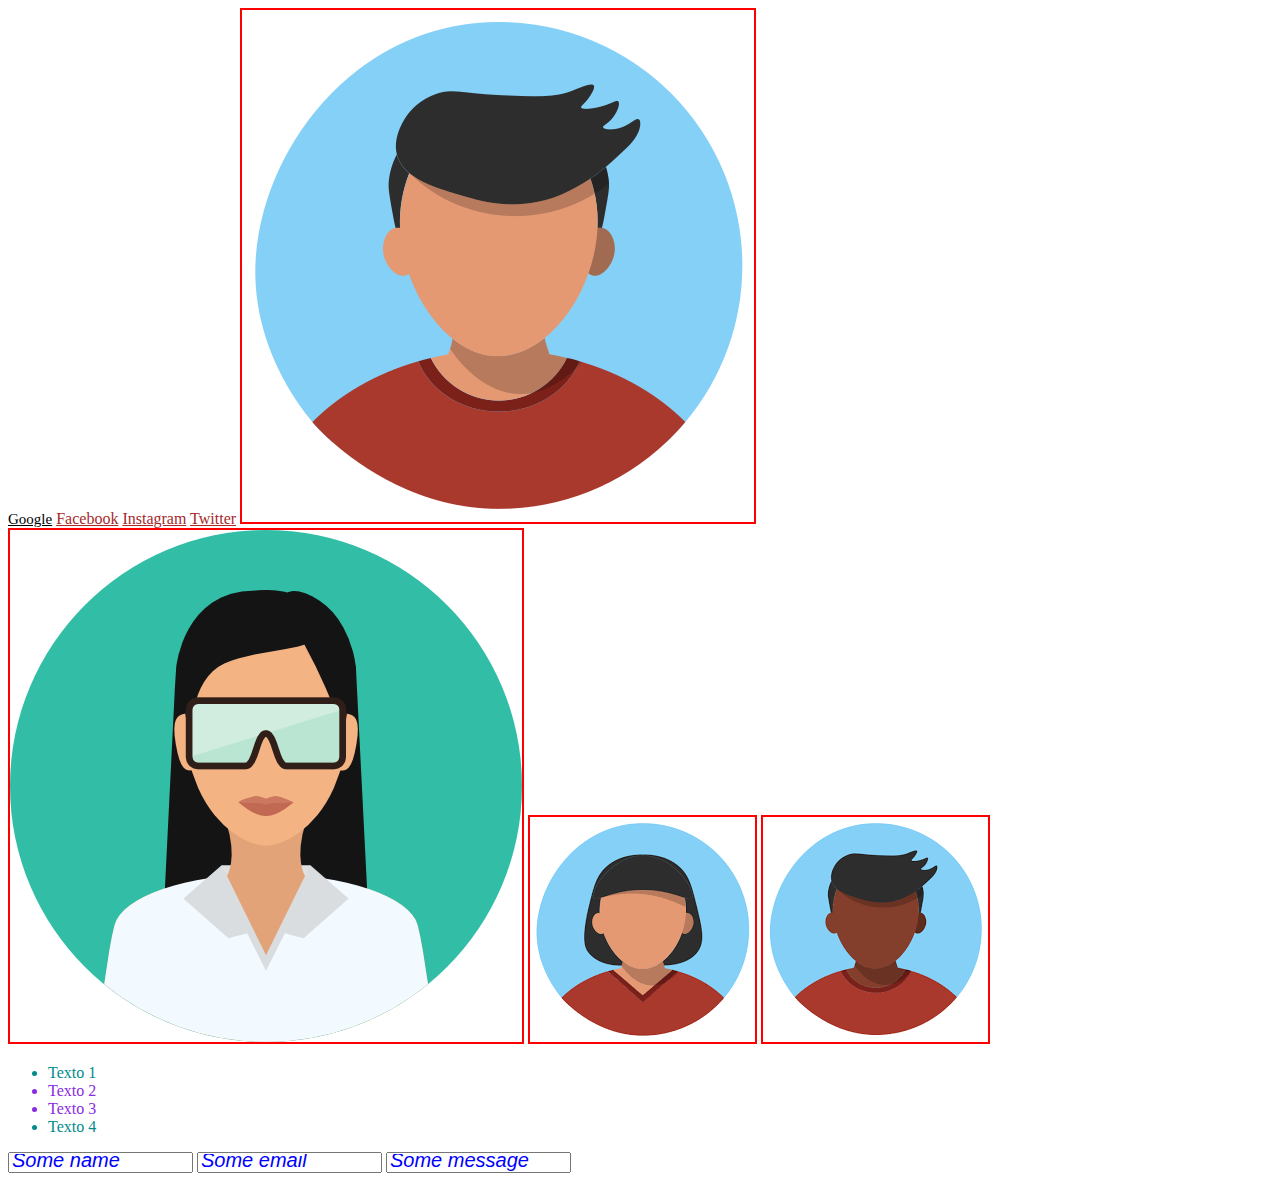
<file: index2.html>
<!DOCTYPE html>
<html lang="en">
<head>
    <meta charset="UTF-8">
    <meta http-equiv="X-UA-Compatible" content="IE=edge">
    <meta name="viewport" content="width=device-width, initial-scale=1.0">
    <title>Document</title>
    <link rel="stylesheet" href="style.css">
</head>
<body>
    <a href="https://google.cl" class="">Google</a>
    <a href="">Facebook</a>
    <a href="" class="">Instagram</a>
    <a href="">Twitter</a>

    <img src="./img/test1.jpg" alt="" />
    <img src="./img/test2.png" alt="" />
    <img src="./img/test3.gif" alt="" />
    <img src="./img/test4.jpeg" alt="" />


    <ul>
        <li class="class1">Texto 1</li>
        <li class="class1 class2">Texto 2</li>
        <li class="class2 class3">Texto 3</li>
        <li class="class3 class4 class1">Texto 4</li>
    </ul>

    <input placeholder="Some name">
    <input placeholder="Some email">
    <input placeholder="Some message">

</body>
</html>
</file>
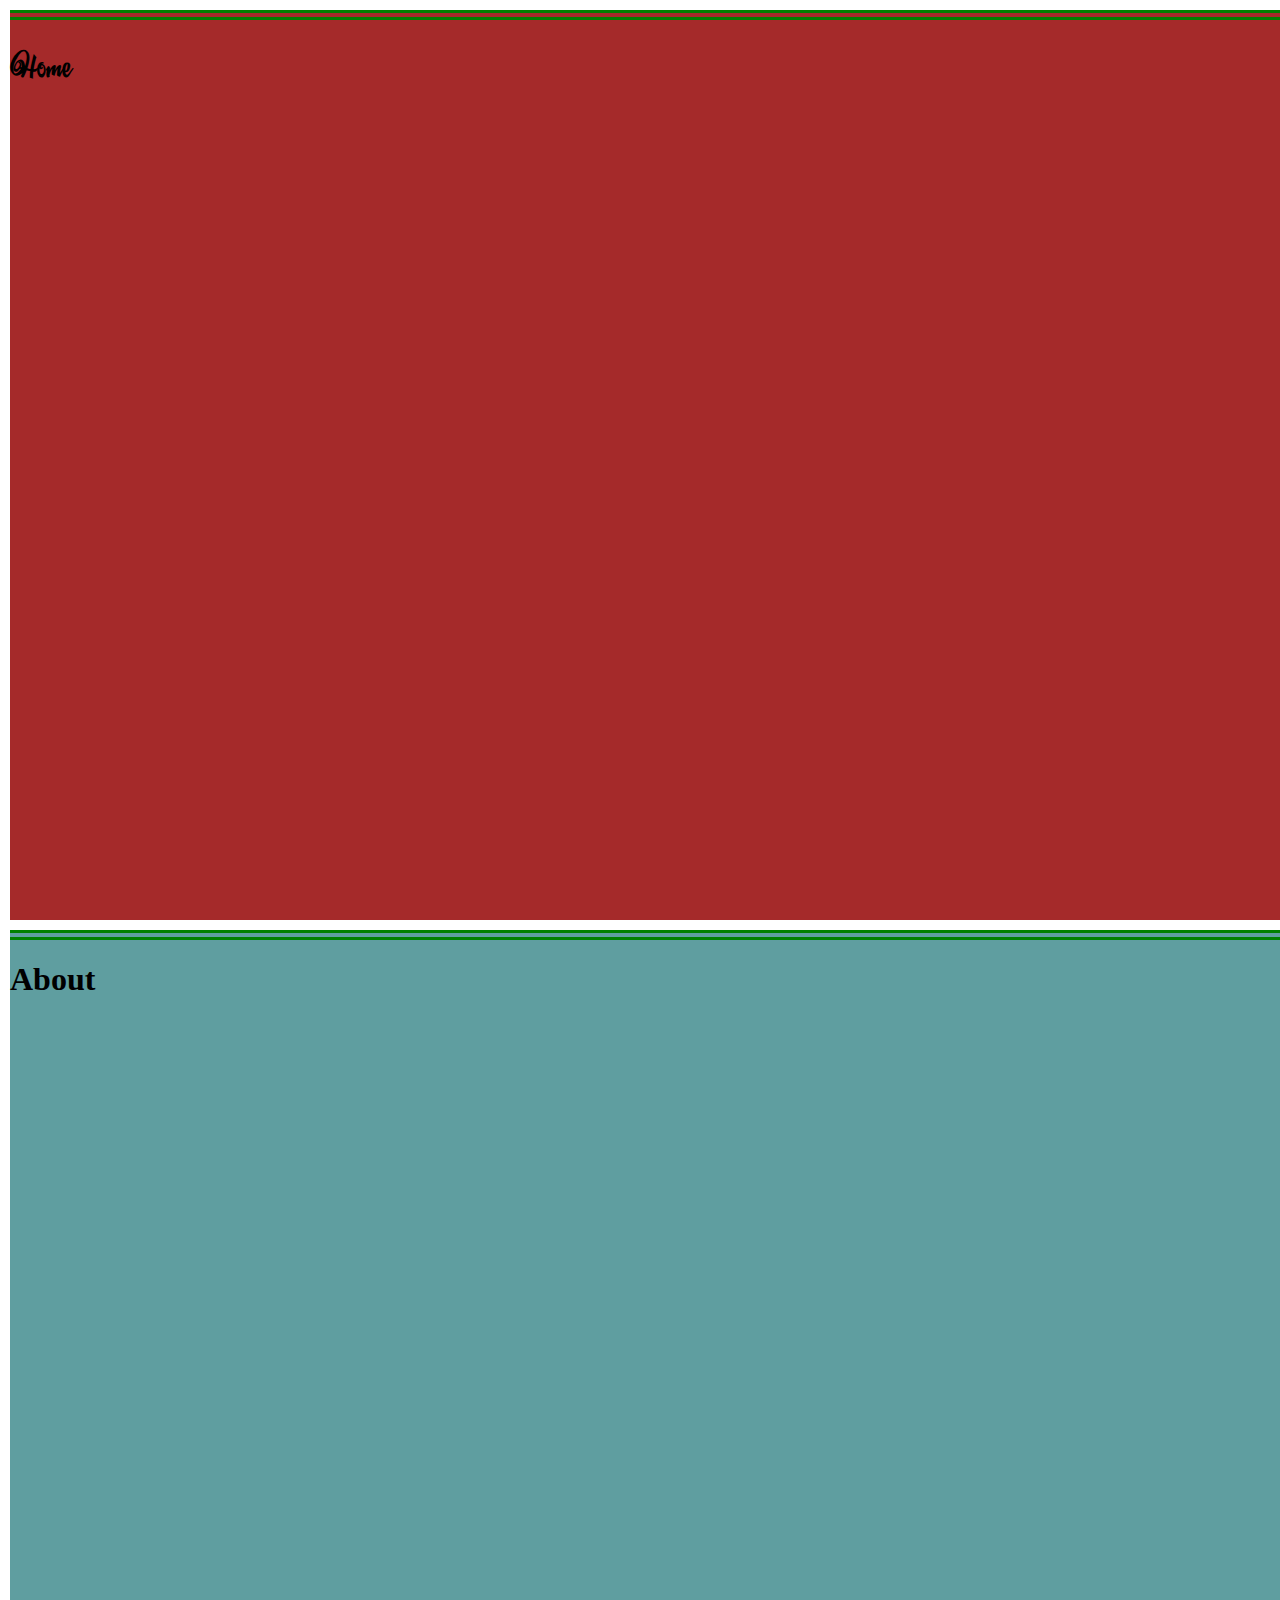
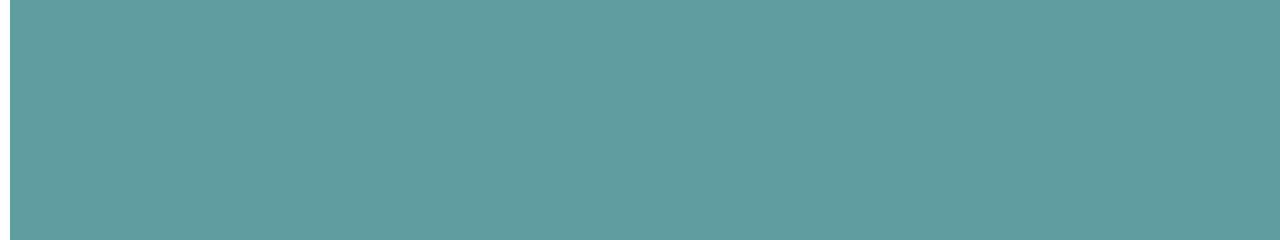
<file: index3.html>
<!DOCTYPE html>
<html lang="en">
<head>
    <meta charset="UTF-8">
    <meta http-equiv="X-UA-Compatible" content="IE=edge">
    <meta name="viewport" content="width=device-width, initial-scale=1.0">
    <title>Document</title>
    <link rel="stylesheet" href="./css/style.css">
</head>
<body>
    <div id="home">
        <h1>Home</h1>
    </div>
    <div id="about">
        <h1>About</h1>
    </div>
</body>
</html>
</file>
<file: style.css>
/* 
selector { 
    propiedad: valor;
}
*/

/* Selector de ID */
#home {
    width: 100%;
    height: 100vh;
    background-color: rgb(25, 112, 170); /* #35b35b */
}

/* Selector de Clase */
.titulo {
    color: gray;
}

/* Selector de Etiqueta o Tipo */
body {
    color: black;
}

h1 {
    color: blue;
}

/* Selector decendiente */
div span {
    color: greenyellow;
}

div .titulo {

}

#home div {
    color: red;
}

#about div {
    color: green;
}

/* Selector hijo */

ol > li {
    font-size: 30px;
    color: blueviolet;
}


ul > li {
    color: greenyellow;
}

div > span {
    color: red;
}



#home > header > .banner .logo {

}

/* Selector hermano */
div ~ p {
    color: blue;
}

/* Selector adyacente  */

div + p {
    font-size: 50px;
}


/* Selector de Atributo */

a[href]{ /* que contenga el atributo href */
    color: red;
}

a[class]{ /* que contenga el atributo class */
    color: blue;
}

a[href="https://google.cl"]{ /* que el atributo class contenga el valor descrito */
    color: green;
}


a[href^="https"]{ /* que el atributo su valor comience con el texto dado */
    font-size: 15px;
}

li[class~="class1"]{
    color: darkcyan;
}

li[class~="class2"]{
    color: blueviolet;
}

img[src$=".jpg"]{
    border: 1px solid #000;
}

img[src*="test"]{
    border: 2px solid red;
}

a:hover {
    color: white;
}

a:visited {
    color: brown;
}

a:active {

}

a:link {
    color: black;
}

img:hover {
    border: 1px solid blue;
}

input::placeholder {
    font-family: 'Lucida Sans', 'Lucida Sans Regular', 'Lucida Grande', 'Lucida Sans Unicode', Geneva, Verdana, sans-serif;
    font-size: 20px;
    font-style: italic;
    color: blue;
}
</file>
<file: css/style.css>
@import url('https://fonts.googleapis.com/css2?family=Festive&display=swap');
@import url('./home.css');
@import url('./about.css');

body {
    margin: 0;
    padding: 0;
    border: 0;
}

/* 
margin
padding
border 
*/

div {
    margin: 10px; /* t r b l */
    margin: 10px 10px; /* tb rl */
    margin: 10px 10px 10px; /* t rl b */
    margin: 10px 10px 10px 10px; /* t r b l */
    margin-top: 10px;
    margin-bottom: 10px;
    margin-left: 10px;
    margin-right: 10px;
    border-top:10px double green;
}
</file>
